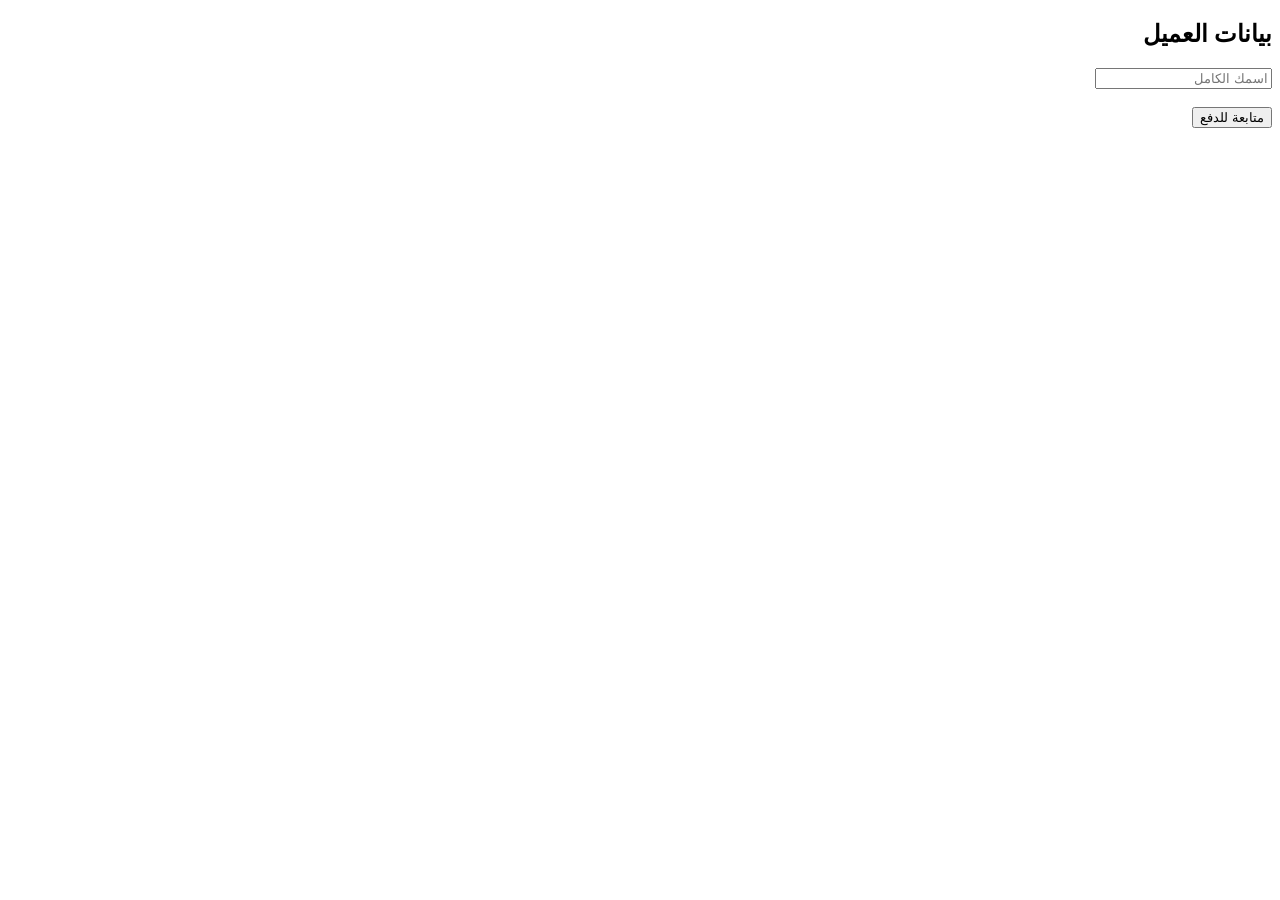
<file: checkout.html>
<!DOCTYPE html>
<html lang="ar" dir="rtl">
<head>
    <meta charset="UTF-8">
    <title>إتمام الدفع</title>
    <link rel="stylesheet" href="https://cdn.moyasar.com/mpf/1.14.0/moyasar.css">
    <script src="https://cdn.moyasar.com/mpf/1.14.0/moyasar.js"></script>
</head>
<body>
    <h2>بيانات العميل</h2>
    <form id="customerForm">
        <input type="text" id="name" placeholder="اسمك الكامل" required><br><br>
        <button type="submit">متابعة للدفع</button>
    </form>
    <div id="paymentSection" style="display:none;">
        <div class="mysr-form"></div>
    </div>
    <script src="app.js"></script>
</body>
</html>
</file>
